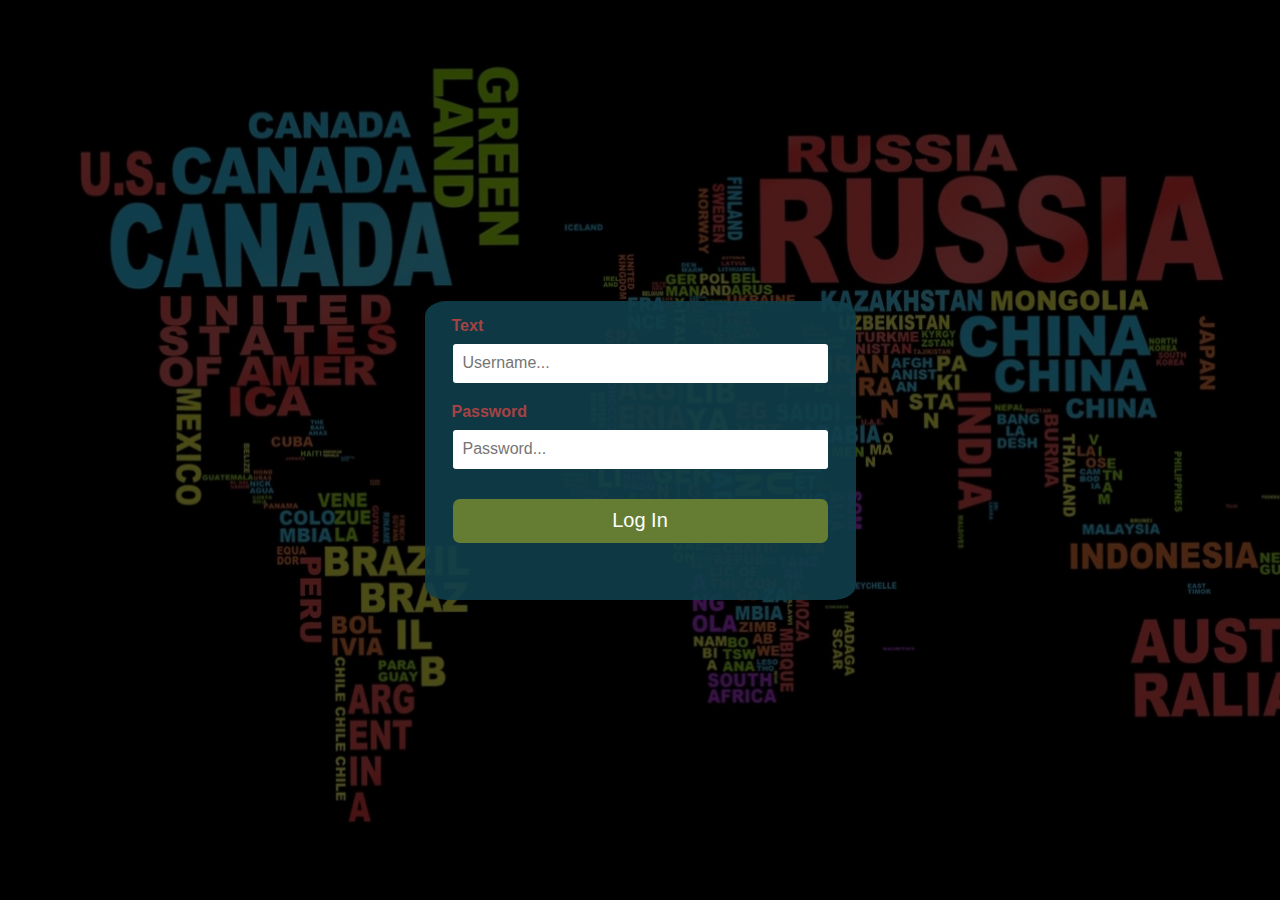
<file: index.html>
<!DOCTYPE html>
<html lang="en">

<head>
    <meta charset="UTF-8">
    <meta http-equiv="X-UA-Compatible" content="IE=edge">
    <meta name="viewport" content="width=device-width, initial-scale=1.0">
    <link rel="stylesheet" href="./style.css">
    <title>Countries</title>
</head>

<body>
    <div class='container'>
        <div class="transparent">
            <form class="form">
                <p>Text</p>
                <input id="username-input" class="input" type="text" placeholder="Username..." />
                <span id="login-warning" class="warning hidden">Username should have at least 5 symbols !</span>
                <p class="higher">Password</p>
                <input id="password-input" class="input" type="password" placeholder="Password..." />
                <span id="password-warning" class="warning hidden">Password should have at least 5 symbols !</span>
                <a id="login-button">Log In</a>

            </form>
        </div>
    </div>
    <script src="./script.js"></script>
</body>

</html>
</file>
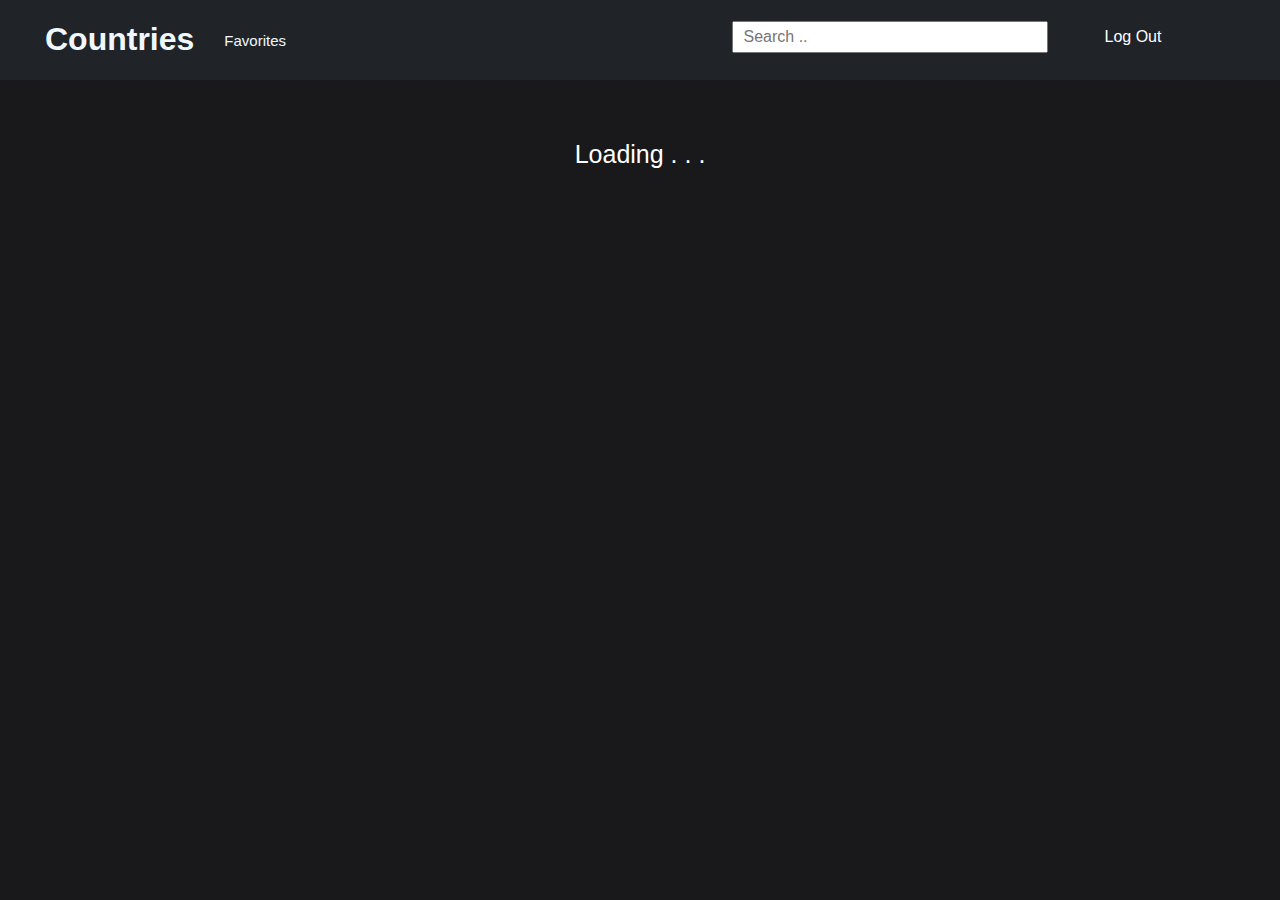
<file: main_page/main.html>
<!DOCTYPE html>
<html lang="en">

<head>
    <meta charset="UTF-8">
    <meta http-equiv="X-UA-Compatible" content="IE=edge">
    <meta name="viewport" content="width=device-width, initial-scale=1.0">
    <link rel="stylesheet" href="./style.css">
    <title>Countries</title>
</head>

<body>
    <header>
        <div class="title-fav-container">
            <h1 class="title">Countries</h1>
            <a class="favorites">Favorites</a>
        </div>
        <div class="search-logout-container">
            <div class="sub-container">
                <input type='text' class="search-input" placeholder='Search .. ' />
                <span class="warning"> * text only! </span>
            </div>
            <a class="logout-button">Log Out</a>
        </div>
    </header>
    <main>
        <div class="countries-wrapper">
            <span class="loader hidden">Loading . . . </span>
        </div>
    </main>
    <script src="./main.js"></script>
</body>

</html>
</file>
<file: style.css>
body {
    margin: 0px;
}

.container {
    width: 100%;
    height: 100vh;
    background-image: url(./assets/atlas.jpg);
    background-size: cover;
    background-repeat: no-repeat;
    z-index: -1;
}

.transparent {
    width: 100%;
    height: 100vh;
    background-color: #000000b3;
    display: flex;
    justify-content: center;
    align-items: center;
}

.form {
    border-radius: 5%;
    width: 431px;
    height: 299px;
    background-color: #103e4ae6;
    display: flex;
    flex-direction: column;
}

.form p {
    color: #a54345;
    margin-left: 27px;
    margin-bottom: 9px;
    font-weight: bold;
    font-family: sans-serif;
}

.higher {
    margin-top: 20px;
}

.input {
    margin-left: 28px;
    width: 363px;
    height: 37px;
    border: 0px;
    border-radius: 3px;
    font-size: 16px;
    padding-left: 10px;
}

#login-button {
    width: 375px;
    height: 44px;
    margin-left: 28px;
    margin-top: 30px;
    border-radius: 7px;
    border: 0px;
    background-color: #657d32;
    font-size: 20px;
    color: white;
    font-family: sans-serif;
    cursor: pointer;
    display: flex;
    justify-content: center;
    align-items: center;
}

.allowed-login {
    background-color: #7aa51e;
}

.hidden {
    display: none;
}

.warning {
    border-radius: 3px;
    border: 1px solid red;
    background-color: #7b252570;
    color: white;
    width: 373px;
    margin-left: 28px;
    text-align: end;
    letter-spacing: 0.5px;
    font-family: cursive;
    font-size: 14px;
}

@media only screen and (max-width: 415px) {
    .form {
        width: 308px;
    }
    .input {
        width: 236px;
    }
    #login-button {
        width: 248px;
    }
}
</file>
<file: main_page/style.css>
body {
    font-family: sans-serif;
    margin: 0px;
    background-color: #19191b;
}

header {
    display: flex;
    flex-direction: row;
    background-color: #202429;
}

.title-fav-container {
    width: 50%;
    display: flex;
    flex-direction: row;
}

.search-logout-container {
    margin: auto;
    display: flex;
    flex-direction: row;
}

.title {
    color: aliceblue;
    margin-left: 45px;
    cursor: pointer;
}

.title:hover {
    transform: scale(1.1)
}

.favorites {
    padding: 5px;
    margin-top: 20px;
    margin-left: 25px;
    height: 30px;
    color: aliceblue;
    background-color: transparent;
    border: 0px;
    font-size: 15px;
    cursor: pointer;
    display: flex;
    justify-content: center;
    align-items: center;
}

.black {
    background-color: black;
}

.favorites:hover {
    background-color: black;
    border-radius: 5px
}

.search-input {
    margin-top: 16px;
    padding-left: 10px;
    height: 26px;
    width: 300px;
    font-size: 16px;
}

.sub-container {
    display: flex;
    flex-direction: column;
    text-align: end;
}

.logout-button {
    width: 111px;
    margin-top: 10px;
    margin-left: 30px;
    height: 44px;
    border: 0px;
    background-color: transparent;
    color: white;
    font-size: 16px;
    cursor: pointer;
    display: flex;
    justify-content: center;
    align-items: center;
}

.logout-button:hover {
    background-color: black;
    border-radius: 5px;
}

.countries-wrapper {
    margin: 60px;
    display: flex;
    flex-flow: row wrap;
    justify-content: space-evenly;
}

.country-container {
    margin-top: 80px;
    margin-right: 60px;
    width: 340px;
    height: 275px;
    cursor: pointer;
}

.text-decoration {
    margin-top: 240px;
    color: white;
    font-size: 25px;
}

.remove-btn-decoration {
    width: 37px;
    height: 44px;
    background-color: #82747452;
    border: 0px;
    color: white;
    font-size: 30px;
    cursor: pointer;
    margin-left: 300px
}

.fav-btn-decoration {
    width: 37px;
    height: 44px;
    background-color: #82747452;
    border: 0px;
    color: white;
    font-size: 30px;
    cursor: pointer;
}

.loader {
    font-size: 25px;
    color: white;
}

.hidden {
    display: none;
}

.warning {
    color: red;
    visibility: hidden;
    margin-top: 3px;
}

@media only screen and (max-width: 780px) {
    header {
        flex-direction: column;
        justify-content: center;
        align-items: center;
    }
    .title {
        font-size: 40px;
    }
    .favorites {
        font-size: 24px;
    }
    .search-input {
        width: 520px;
    }
    .title-fav-container {
        flex-direction: column;
        justify-content: center;
        align-items: center;
    }
    .search-logout-container {
        flex-direction: column;
        justify-content: center;
        align-items: center;
    }
    .countries-wrapper {
        margin: 2px;
    }
    .loader {
        margin-top: 24px;
        margin-left: 70px;
        height: 39px;
    }
    .country-container {
        margin-left: 90px;
    }
    .logout-button {
        margin-bottom: 20px;
    }
}

@media only screen and (max-width:555px) {
    .search-input {
        width: 370px
    }
    .logout-button {
        margin-bottom: 20px;
    }
}

@media only screen and (max-width:500px) {
    .country-container {
        margin-right: 0px;
        margin-left:0px;
    }
    .title {
        margin-left: 19px;
    }
    .logout-button {
        margin-bottom: 20px;
    }
    .search-input {
       width: 262px
    }
    .loader{
        font-size:20px
    }
}
</file>
